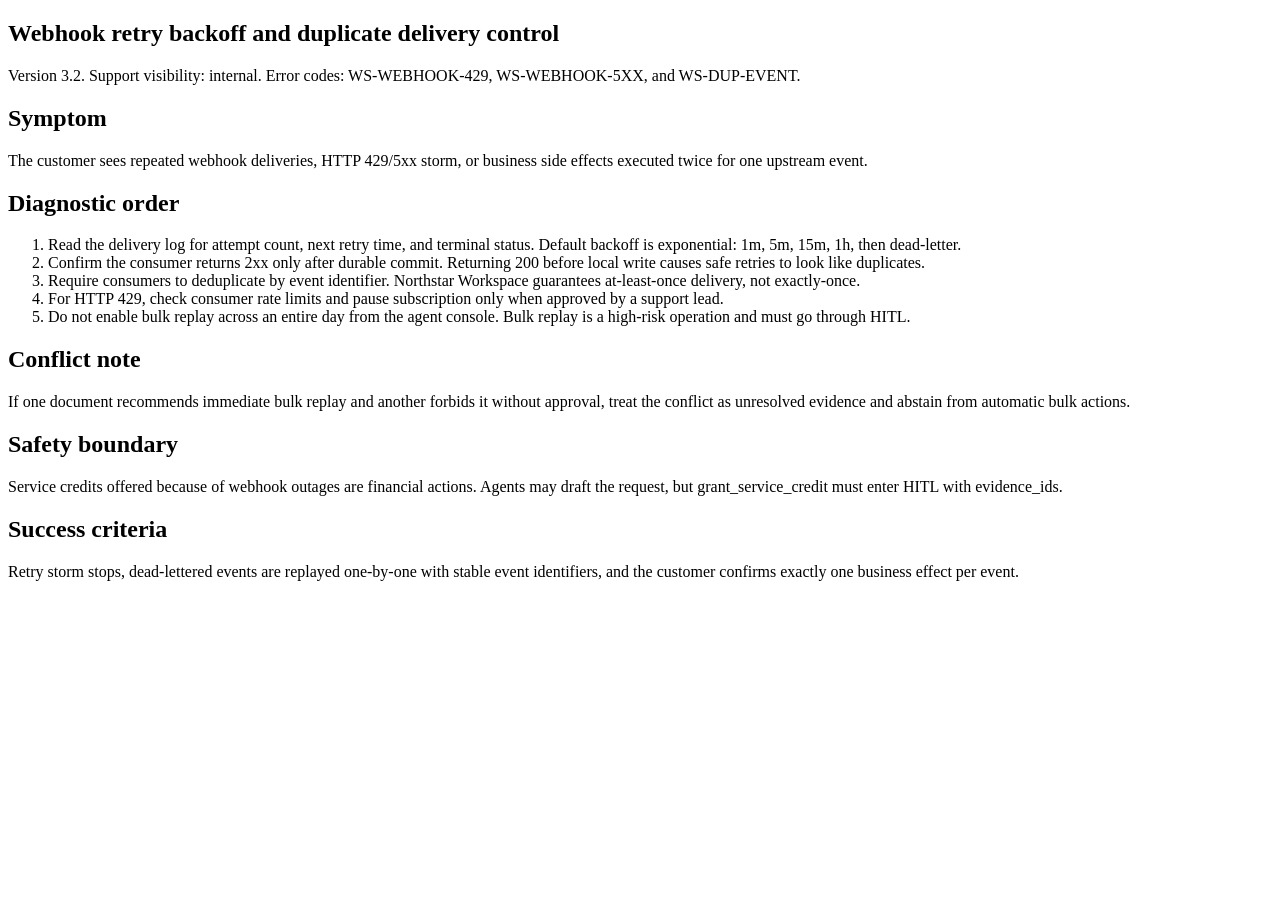
<file: data/capstone/knowledge/workspace-webhook-retry-dedup.html>
<!doctype html>
<html lang="en"><head><meta charset="utf-8"><title>Webhook retry backoff and duplicate delivery</title></head>
<body><article>
<h1>Webhook retry backoff and duplicate delivery control</h1>
<p>Version 3.2. Support visibility: internal. Error codes: WS-WEBHOOK-429, WS-WEBHOOK-5XX, and WS-DUP-EVENT.</p>
<h2>Symptom</h2>
<p>The customer sees repeated webhook deliveries, HTTP 429/5xx storm, or business side effects executed twice for one upstream event.</p>
<h2>Diagnostic order</h2>
<ol>
<li>Read the delivery log for attempt count, next retry time, and terminal status. Default backoff is exponential: 1m, 5m, 15m, 1h, then dead-letter.</li>
<li>Confirm the consumer returns 2xx only after durable commit. Returning 200 before local write causes safe retries to look like duplicates.</li>
<li>Require consumers to deduplicate by event identifier. Northstar Workspace guarantees at-least-once delivery, not exactly-once.</li>
<li>For HTTP 429, check consumer rate limits and pause subscription only when approved by a support lead.</li>
<li>Do not enable bulk replay across an entire day from the agent console. Bulk replay is a high-risk operation and must go through HITL.</li>
</ol>
<h2>Conflict note</h2>
<p>If one document recommends immediate bulk replay and another forbids it without approval, treat the conflict as unresolved evidence and abstain from automatic bulk actions.</p>
<h2>Safety boundary</h2>
<p>Service credits offered because of webhook outages are financial actions. Agents may draft the request, but grant_service_credit must enter HITL with evidence_ids.</p>
<h2>Success criteria</h2>
<p>Retry storm stops, dead-lettered events are replayed one-by-one with stable event identifiers, and the customer confirms exactly one business effect per event.</p>
</article></body></html>
</file>
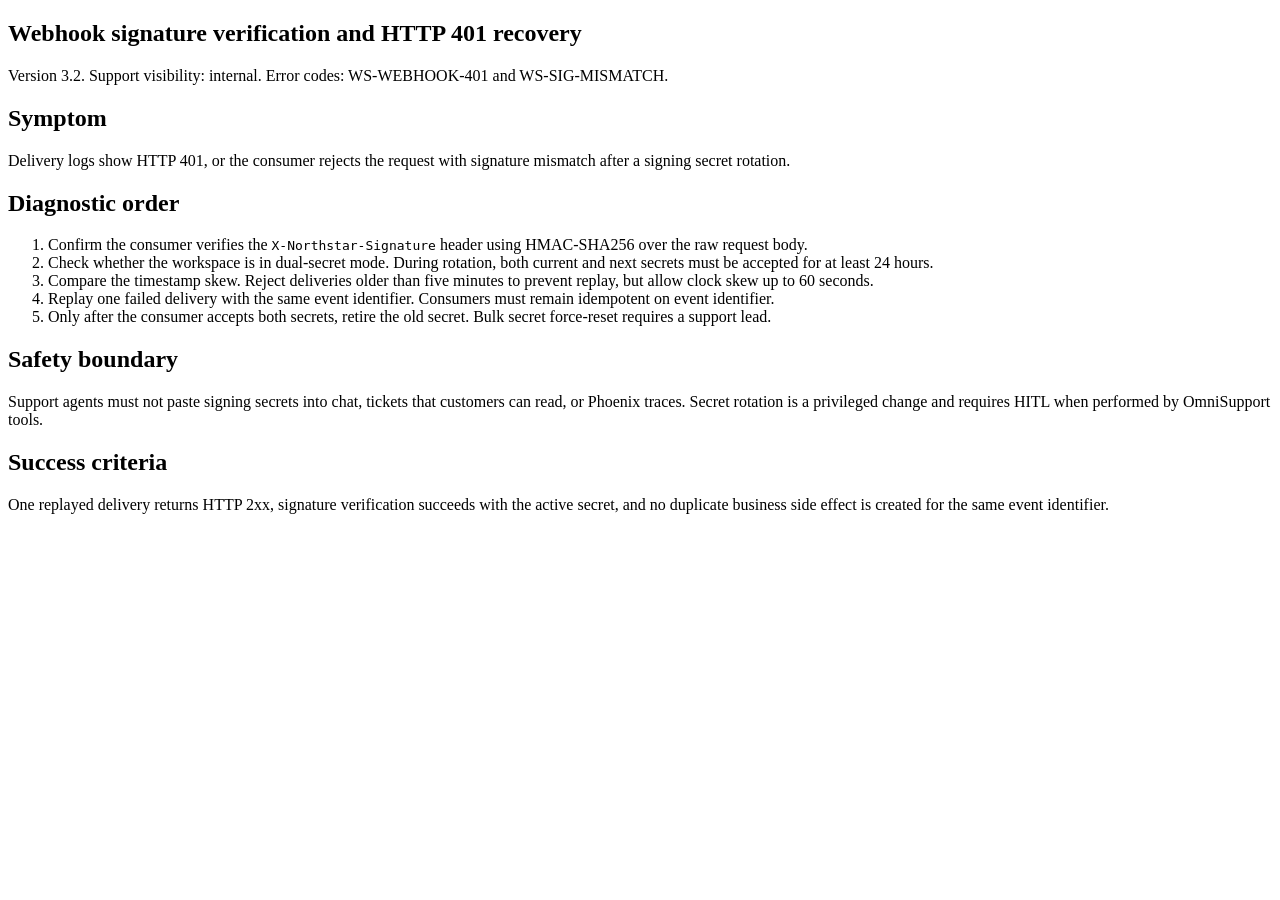
<file: data/capstone/knowledge/workspace-webhook-signature-401.html>
<!doctype html>
<html lang="en"><head><meta charset="utf-8"><title>Webhook signature and HTTP 401 recovery</title></head>
<body><article>
<h1>Webhook signature verification and HTTP 401 recovery</h1>
<p>Version 3.2. Support visibility: internal. Error codes: WS-WEBHOOK-401 and WS-SIG-MISMATCH.</p>
<h2>Symptom</h2>
<p>Delivery logs show HTTP 401, or the consumer rejects the request with signature mismatch after a signing secret rotation.</p>
<h2>Diagnostic order</h2>
<ol>
<li>Confirm the consumer verifies the <code>X-Northstar-Signature</code> header using HMAC-SHA256 over the raw request body.</li>
<li>Check whether the workspace is in dual-secret mode. During rotation, both current and next secrets must be accepted for at least 24 hours.</li>
<li>Compare the timestamp skew. Reject deliveries older than five minutes to prevent replay, but allow clock skew up to 60 seconds.</li>
<li>Replay one failed delivery with the same event identifier. Consumers must remain idempotent on event identifier.</li>
<li>Only after the consumer accepts both secrets, retire the old secret. Bulk secret force-reset requires a support lead.</li>
</ol>
<h2>Safety boundary</h2>
<p>Support agents must not paste signing secrets into chat, tickets that customers can read, or Phoenix traces. Secret rotation is a privileged change and requires HITL when performed by OmniSupport tools.</p>
<h2>Success criteria</h2>
<p>One replayed delivery returns HTTP 2xx, signature verification succeeds with the active secret, and no duplicate business side effect is created for the same event identifier.</p>
</article></body></html>
</file>
